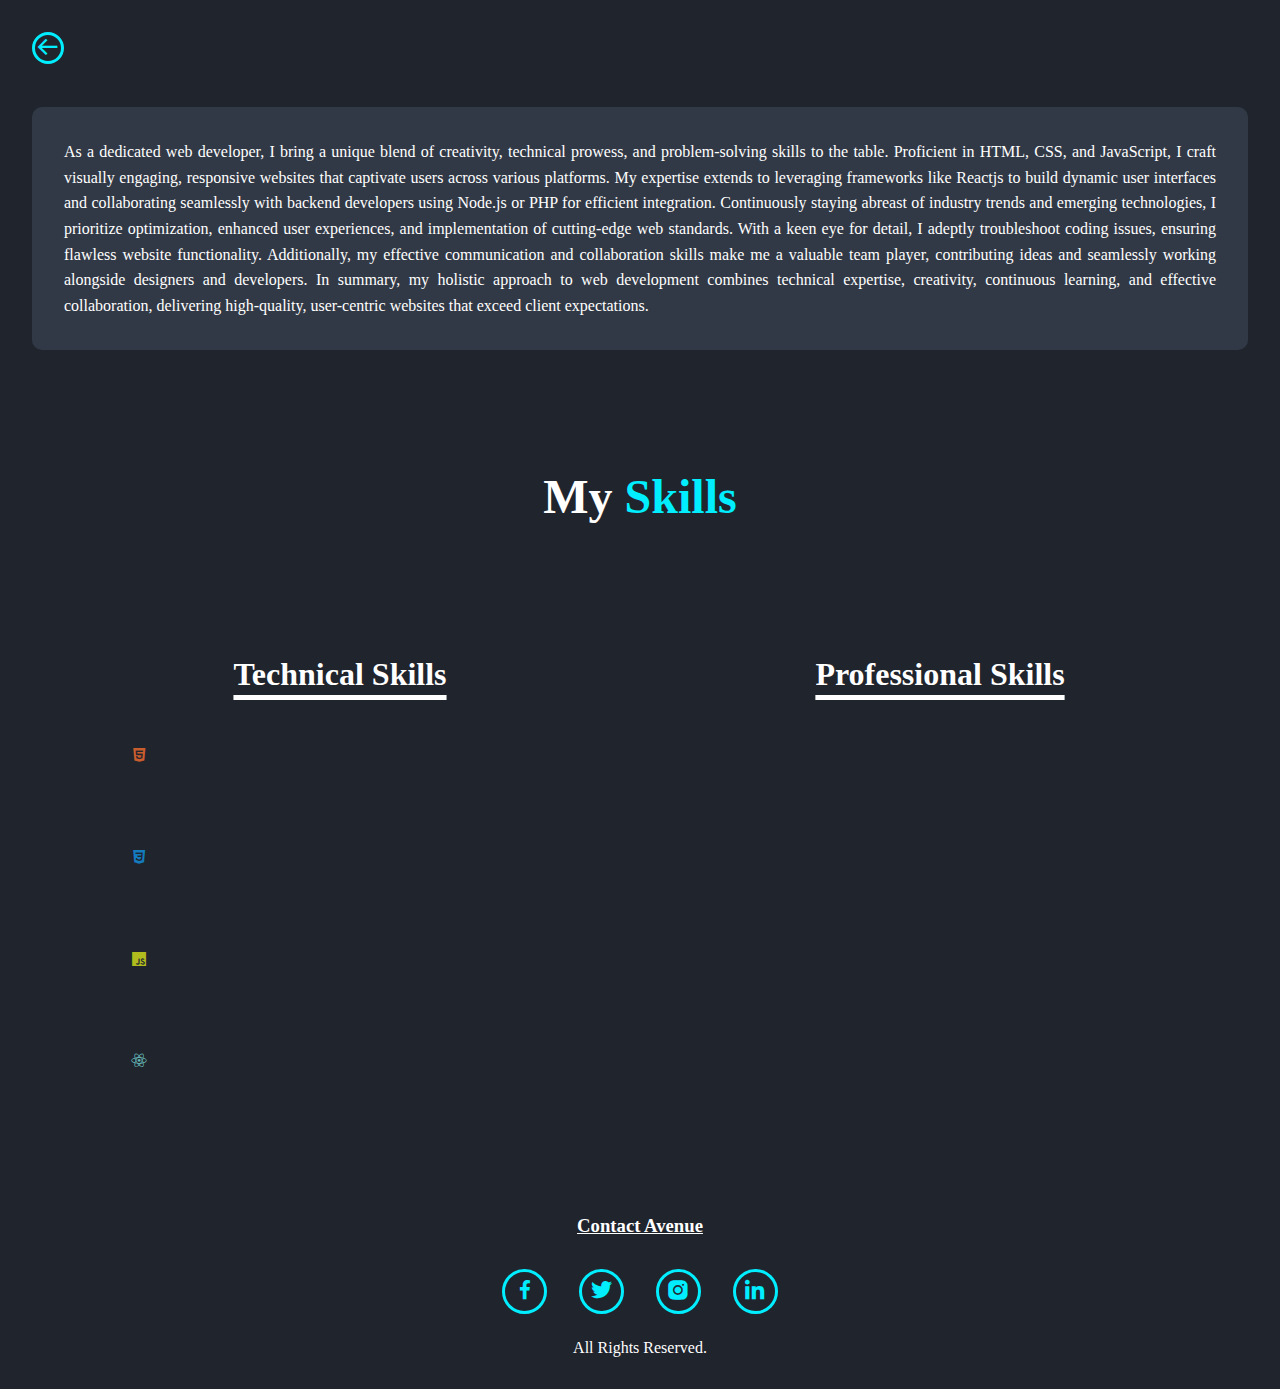
<file: Webdeveloper.html>
<!DOCTYPE html>
<html lang="en">
<head>
    <link href='https://unpkg.com/boxicons@2.1.4/css/boxicons.min.css' rel='stylesheet'>
    <link rel="stylesheet" href="./Webdeveloper.css">
    <meta charset="UTF-8">
    <meta name="viewport" content="width=device-width, initial-scale=1.0">
    <title>My Services/web developer</title>
</head>
<body>
    <div class="back"><a href="./index.html"><i class='bx bx-arrow-back'></i></a></div>
    <div class="description-web">
        <p>As a dedicated web developer, I bring a unique blend of creativity, technical prowess, and problem-solving skills to the table. Proficient in HTML, CSS, and JavaScript, I craft visually engaging, responsive websites that captivate users across various platforms. My expertise extends to leveraging frameworks like Reactjs to build dynamic user interfaces and collaborating seamlessly with backend developers using Node.js or PHP for efficient integration. Continuously staying abreast of industry trends and emerging technologies, I prioritize optimization, enhanced user experiences, and implementation of cutting-edge web standards. With a keen eye for detail, I adeptly troubleshoot coding issues, ensuring flawless website functionality. Additionally, my effective communication and collaboration skills make me a valuable team player, contributing ideas and seamlessly working alongside designers and developers. In summary, my holistic approach to web development combines technical expertise, creativity, continuous learning, and effective collaboration, delivering high-quality, user-centric websites that exceed client expectations.</p>
    </div>




    <h2 class="heading">My <span>Skills</span></h2>

    <section class="skills" id="skills">
        <div class="container1" id="myskills">
            <h1 class="heading1">Technical Skills</h1>
            <div class="technical-bars">
                <div class="bar"><i style="color: #c95d2e;" class='bx bxl-html5'></i>
                    <div class="info">
                        <span>HTML</span>
                    </div>
                    <div class="progress-line html">
                        <span></span>
                    </div>
                </div>
                <div class="bar"><i style="color: #147bbc;" class='bx bxl-css3' ></i>
                    <div class="info">
                        <span>CSS</span>
                    </div>
                    <div class="progress-line css">
                        <span></span>
                    </div>
                </div>
                <div class="bar"><i style="color: #b0bc1e;" class='bx bxl-javascript' ></i>
                    <div class="info">
                        <span>Javascript</span>
                    </div>
                    <div class="progress-line javascript">
                        <span></span>
                    </div>
                </div>
                <div class="bar"><i style="color: #69bcbc;" class='bx bxl-react'></i>
                    <div class="info">
                        <span>React js</span>
                    </div>
                    <div class="progress-line react">
                        <span></span>
                    </div>
                </div>
            </div>
        </div>


        <div class="container1">
            <h1 class="heading1">Professional Skills</h1>
            <div class="radial-bars">
                <div class="radial-bar">
                    <svg x="0px" y="0px" viewbox="0 0 200 200">
                        <circle class="progress-bar" cx="100" cy="100" r="80"></circle>
                        <circle class="path path-1" cx="100" cy="100" r="80"></circle>
                    </svg>
                    <div class="percentage">70%</div>
                    <div class="text">Creativity</div>
                </div>
                <div class="radial-bar">
                    <svg x="0px" y="0px" viewbox="0 0 200 200">
                        <circle class="progress-bar" cx="100" cy="100" r="80"></circle>
                        <circle class="path path-2" cx="100" cy="100" r="80"></circle>
                    </svg>
                    <div class="percentage">80%</div>
                    <div class="text">Communication</div>
                </div>
                <div class="radial-bar">
                    <svg x="0px" y="0px" viewbox="0 0 200 200">
                        <circle class="progress-bar" cx="100" cy="100" r="80"></circle>
                        <circle class="path path-3" cx="100" cy="100" r="80"></circle>
                    </svg>
                    <div class="percentage">65%</div>
                    <div class="text">Problem Solving</div>
                </div>
                <div class="radial-bar">
                    <svg x="0px" y="0px" viewbox="0 0 200 200">
                        <circle class="progress-bar" cx="100" cy="100" r="80"></circle>
                        <circle class="path path-4" cx="100" cy="100" r="80"></circle>
                    </svg>
                    <div class="percentage">90%</div>
                    <div class="text">Teamwork</div>
                </div>
            </div>

        </div>
    </section>

    <footer>
        <h3>Contact Avenue</h3>
    <div class="social-media">
        <a href="https://www.facebook.com/profile.php?id=100085578233705" target="_blank"><i class='bx bxl-facebook' ></i></a>
        <a href="https://twitter.com/ChukwubuikemO10" target="_blank"><i class='bx bxl-twitter' ></i></a>
        <a href="https://www.instagram.com/vheektor23/" target="_blank"><i class='bx bxl-instagram-alt' ></i></a>
        <a href="https://www.linkedin.com/in/chukwubuikem-okafor-63a4b6251" target="_blank"><i class='bx bxl-linkedin' ></i></a>
    </div>
    <p>All Rights Reserved.</p>
    </footer>
    

</body>
</html>
</file>
<file: Webdeveloper.css>
*{
    box-sizing: border-box;
    margin: 0;
    padding: 0;
}


:root {
    --background-color:  #1f242d;
    --second-bg-color: #323946;
    --text-color: #fff;
    --progress-line: #0ef;
    --progress-bg: #000;

}

body{
    color:var(--text-color);
    background-color: var(--background-color);
}

.back{
    padding: 2em 0 0.7em 2em;
}

.back a{
    display: flex;
    justify-content: center;
    align-items: center;
    width: 2rem;
    height: 2rem;
    text-decoration: none;
    background: transparent;
    border: .2rem solid var(--progress-line);
    border-radius: 50%;
    font-size: 2rem;
    color: var(--progress-line);
    /* margin: 1em 0.5em 0; */
    transition: .5s ease;
}

.bx{
   font-size: 0.8em;
}

.back a:hover{
    background: var(--progress-line);
    color: var(--second-bg-color);
    box-shadow: 0 0 1rem var(--progress-line);
}

.description-web{
    display: flex;
    justify-content: center;
    /* border: 1px solid #f00; */
    padding: 2em;
}

.description-web p{
    background-color: var(--second-bg-color);
    padding: 2em;
    text-align: justify;
    line-height: 1.6em;
    border-radius: 10px;
}






.heading {text-align: center; font-size: 3em; padding: 1.8em 0 1.2em;}
.heading span{color: var(--progress-line);}

.skills{
    display: flex;
    justify-content: center;
    margin-bottom: 6em;
}

.container1{
    width: 600px;
    height: 500px;
    padding: 75px 90px;
}

.heading1{
    text-align: center;
    text-decoration: underline;
    text-underline-offset: 10px;
    text-decoration-thickness: 5px;
    margin-bottom: 50px;
}

.bar{
    font-size: 23px;
}


.technical-bars .bar{
    margin: 40px 0;
}

.technical-bars .bar:first-child{
    margin-top: 0;
}

.technical-bars .bar:last-child{
    margin-bottom: 0;
}

.technical-bars .bar .info {
    margin-bottom: 5px;
}

.technical-bars .bar .info span{
    font-size: 17px;
    font-weight: 500px;
    animation: showText 0.5s 1s linear forwards;
    opacity: 0;
}

.technical-bars .bar .progress-line {
    position: relative;
    border-radius: 10px;
    width: 100%;
    height: 5px;
    background-color: var(--progress-bg);
    animation: animate 1s cubic-bezier(1,0,0.5,1) forwards;
    transform: scaleX(0);
    transform-origin: left;
}

@keyframes animate {
    100%{
        transform: scaleX(1);
    }
}

.technical-bars .bar .progress-line span {
    height: 100%;
    /* background-color: var(--progress-line); */
    position: absolute;
    border-radius: 10px;
    animation: animate 1s 1s cubic-bezier(1,0,0.5,1) forwards;
    transform: scaleX(0);
    transform-origin: left;
}

.progress-line.html span{
    width: 90%;
    background-color: #c95d2e;
}
.progress-line.css span{
    width: 70%;
    background-color: #147bbc;
}
.progress-line.javascript span{
    width: 80%;
    background-color: #b0bc1e;;
}
.progress-line.react span{
    width: 75%;
    background-color: #69bcbc;
}

.progress-line span::after{
    position: absolute;
    padding: 1px 8px;
    background-color: var(--progress-bg);
    color: var(--text-color);
    font-size: 12px;
    border-radius: 3px;
    top: -28px;
    right: -20px;
    animation: showText 0.5s 1.5s linear forwards;
    opacity: 0;
}


.progress-line.html span::after{
    content: "90%";
}
.progress-line.css span::after{
    content: "70%";
}
.progress-line.javascript span::after{
    content: "80%";
}
.progress-line.react span::after{
    content: "75%";
}

.progress-line span::before{
    content: "";
    position: absolute;
    width: 0;
    height: 0;
    border: 7px solid transparent;
    border-bottom-width: 0px;
    border-right-width: 0px;
    border-top-color: var(--progress-bg);
    top: -10px;
    right: 0;
    animation: showText 0.5s 1.5s linear forwards;
    opacity: 0;
}

@keyframes showText {
    100%{
        opacity: 1;
    }
}


/* Second container */

.radial-bars{
    width: 100%;
    display: flex;
    flex-wrap: wrap;
    justify-content: space-evenly;
    align-items: flex-start;
}

.radial-bars .radial-bar{
    width: 50%;
    height: 170px;
    margin-bottom: 10px;
    position: relative;
}

.radial-bars .radial-bar svg {
    position: absolute;
    top: 50%;
    left: 50%;
    transform: translate(-50%, -50%) rotate(-90deg);
    width: 120px;
    height: 160px;
}


.radial-bars .radial-bar .progress-bar {
    stroke-width: 10;
    stroke: var(--progress-bg);
    fill: transparent;
    stroke-dasharray: 502;
    stroke-dashoffset: 502;
    stroke-linecap: round;
    animation: animate-bar 1s linear forwards;
}

@keyframes animate-bar {
    100%{
        stroke-dashoffset: -1;
    }
}

.path{
    stroke-width: 10;
    stroke: var(--progress-line);
    fill: transparent;
    stroke-dasharray: 502;
    stroke-dashoffset: 502;
    stroke-linecap: round;
}

.path-1{animation: animate-path1 1s 1s linear forwards;}
.path-2{animation: animate-path2 1s 1s linear forwards;}
.path-3{animation: animate-path3 1s 1s linear forwards;}
.path-4{animation: animate-path4 1s 1s linear forwards;}

@keyframes animate-path1 {
    100%{
        stroke-dashoffset: 155;
    }
}
@keyframes animate-path2 {
    100%{
        stroke-dashoffset: 125;
    }
}
@keyframes animate-path3 {
    100%{
        stroke-dashoffset: 180;
    }
}
@keyframes animate-path4 {
    100%{
        stroke-dashoffset: 75;
    }
}

.radial-bar .percentage {
    position: absolute;
    top: 50%;
    left: 50%;
    transform: translate(-50%,-50%);
    font-size: 17px;
    font-weight: 500;
    animation: showText 0.5 1s linear forwards;
    opacity: 0;
}

.text{
    width: 100%;
    position: absolute;
    text-align: center;
    left: 50%;
    bottom: -5px;
    transform: translateX(-50%);
    font-size: 17px;
    font-weight: 500;
    animation: showText 0.5s 1s linear forwards;
    opacity: 0;
}


h3{
    text-align: center;
    padding-top: 2em;
    text-decoration: underline;
}

.social-media{
    display: flex;
    justify-content: center;
    align-items: center;
    margin-bottom: 1.6em;
}

.social-media a{
    display: flex;
    justify-content: center;
    align-items: center;
    width: 2.8rem;
    height: 2.8rem;
    text-decoration: none;
    background: transparent;
    border: .2rem solid var(--progress-line);
    border-radius: 50%;
    font-size: 2rem;
    color: var(--progress-line);
    margin: 1em 0.5em 0;
    transition: .5s ease;
}

.social-media a:hover{
    background: var(--progress-line);
    color: var(--second-bg-color);
    box-shadow: 0 0 1rem var(--progress-line);
}

footer p{
    text-align: center;
    padding-bottom: 2em;
}

@media (max-width: 390px) {

    .heading{
        padding: 1em 0;
        text-align: center;
    }

    .skills{
        display: block;
        width: 100%;
    }

    .container1{
        width: 100%;
        padding: 2em 1em;
    }

    .technical-bars{
        width: 100%;
    }

    .radial-bars{
        width: 100%;
    }

    .description-web{   
        display: block;
        width: 100%;
        padding: 1.2em ;
    }

    .description-web p{
        text-align: left;
        padding: 1em;
    }
}

@media (max-width: 365px) {
    .heading{
        padding: 1em 0;
        text-align: center;
    }

    .skills{
        display: block;
        width: 100%;
    }

    .container1{
        width: 100%;
        padding: 2em 1em;
    }

    .technical-bars{
        width: 100%;
    }

    .radial-bars{
        width: 100%;
    }
}

@media (max-width: 450px) {
    .heading{
        padding: 1em 0;
        text-align: center;
    }

    .skills{
        display: block;
        width: 100%;
    }

    .container1{
        width: 100%;
        padding: 2em 1em;
    }

    .technical-bars{
        width: 100%;
    }

    .radial-bars{
        width: 100%;
    }
}
</file>
